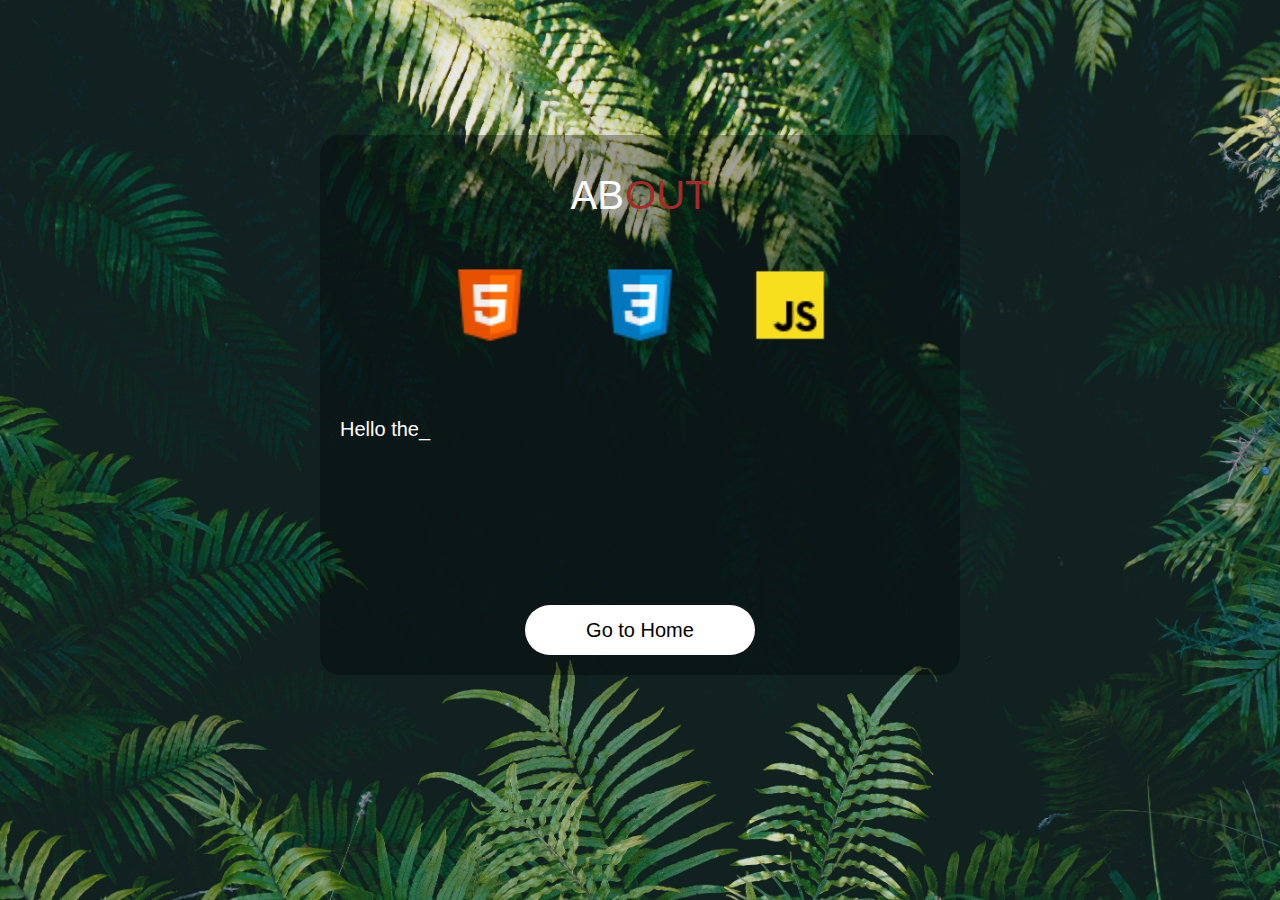
<file: about.html>
<!DOCTYPE html>
<html lang="en">
  <head>
    <meta charset="UTF-8" />
    <meta name="viewport" content="width=device-width, initial-scale=1.0" />
    <title>ABOUT</title>
    <link rel="stylesheet" href="style_about.css" />
  </head>
  <body>
    <div id="content">
      <span id="header"
        >AB
        <p style="display: inline; color: brown; margin-left: -10px">
          OUT
        </p></span
      >

      <div class="logos">
        <img
          src="icons8-html-logo-48.png"
          alt="Error"
          style="height: 90px; width: 90px"
        />
        <img
          src="icons8-css-logo-48.png"
          alt="Error"
          style="height: 90px; width: 90px"
        />
        <img
          src="icons8-javascript-48.png"
          alt="Error"
          style="height: 90px; width: 90px"
        />
      </div>
      <div class="box">
        <span id="typedtext"></span>
      </div>

      <div class="button">
        <a href="index.html" style="text-decoration: none">Go to Home</a>
      </div>
    </div>

    <script src="script about.js"></script>
  </body>
</html>
</file>
<file: style_about.css>
* {
  margin: 0%;
  padding: 0%;
  height: 100%;
  width: 100%;
  overflow: hidden;
}

@import url("https://fonts.googleapis.com/css2?family=Open+Sans:wght@500&display=swap");
@import url("https://fonts.googleapis.com/css2?family=Protest+Riot&display=swap");
@import url("https://fonts.googleapis.com/css2?family=Protest+Revolution&display=swap");
@import url("https://fonts.googleapis.com/css2?family=Fasthand&family=Protest+Revolution&display=swap");

body {
  background-image: url(yoal-desurmont-jqgsM3B9Fpo-unsplash.jpg);
  background-size: cover;
  background-position: center;
  background-repeat: no-repeat;
}

#content {
  height: 500px;
  width: 600px;
  background-color: rgba(0, 0, 0, 0.3);
  display: flex;
  flex-direction: column;
  margin: auto;
  border-radius: 20px;
  position: relative;
  top: 15%;
  padding: 20px;
}

#content span#header,
p {
  color: white;
  text-align: center;
  font-size: 40px;
  font-family: "Protest+Revolution", sans-serif;
  height: 200px;
  line-height: calc(2);
}

.logos {
  display: flex;
  align-content: center;
  justify-content: center;
}

.logos img {
  padding: 30px;
}
.box > span {
  top: 0%;
  font-size: 20px;
  color: white;
  display: flex;
  text-align: center;
  font-family: "Protest Revolution", sans-serif;
}

.button {
  background-color: white;
  height: 80px;
  width: 150px;
  text-align: center;
  border-radius: 20vh;
  padding: 10px 40px;
  align-content: center;
  align-self: center;
}

.button > a {
  line-height: 25px;
  font-family: "Protest Revolution", sans-serif;
  font-size: 20px;
  color: black;
  border-radius: 20vh;
}

.button:hover{
  background-color: orange;
}

.button:hover a{
  color: white;
}
</file>
